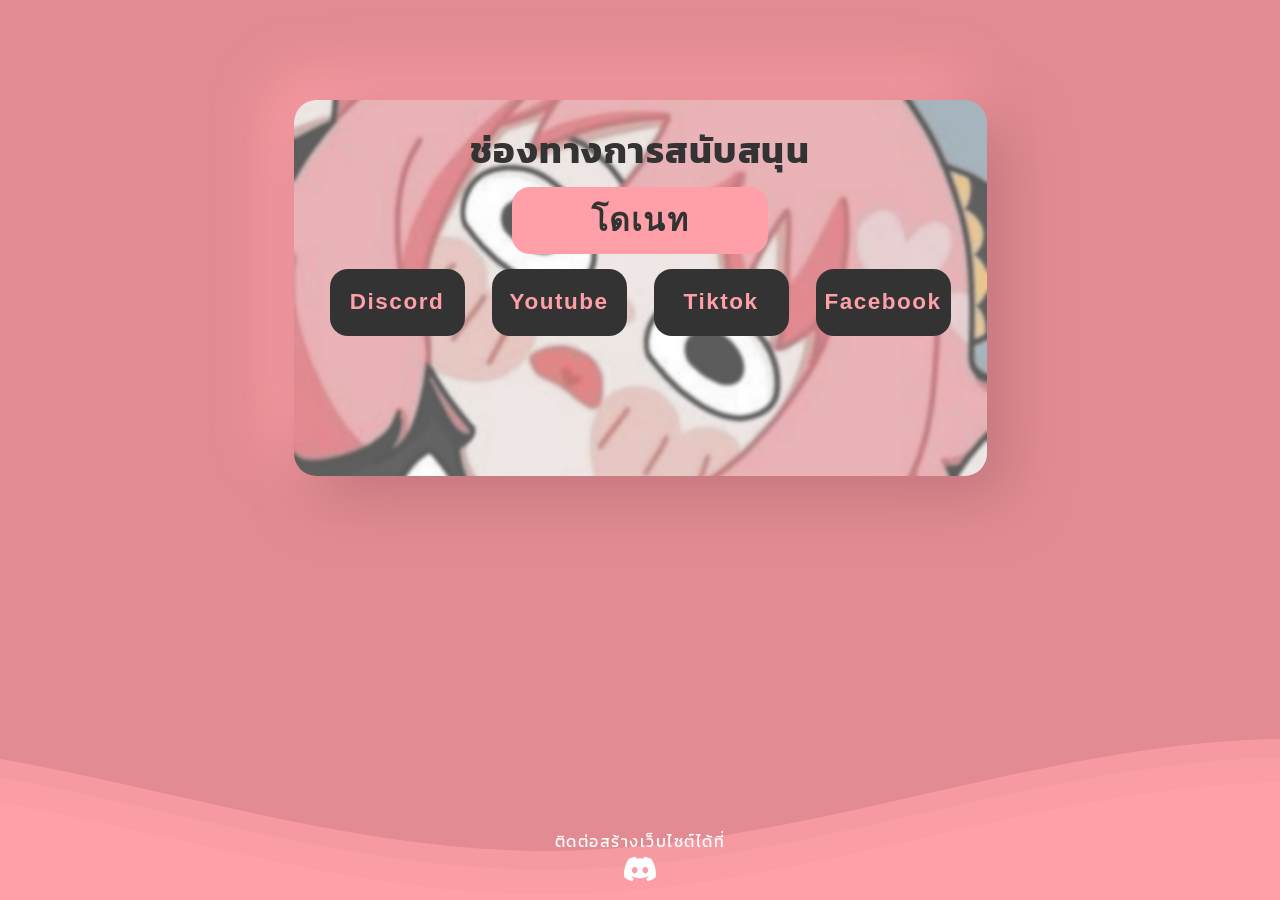
<file: main.html>
<!DOCTYPE html>
<html lang="en">

<head>
    <link rel="preconnect" href="https://fonts.googleapis.com">
    <link rel="preconnect" href="https://fonts.gstatic.com" crossorigin>
    <link href="https://fonts.googleapis.com/css2?family=Kanit&display=swap" rel="stylesheet">
    <meta charset="UTF-8">
    <title>Info</title>
    <style>
        .flex {
            /*Flexbox for containers*/
            display: flex;
            justify-content: center;
            align-items: center;
            text-align: center;
        }

        .footer {
            position: fixed;
            bottom: 0;
            width: 100%;
        }

        .waves {
            position: relative;
            width: 100%;
            height: 17.5vh;
            margin-bottom: -7px;
            /*Fix for safari gap*/
            min-height: 175px;
            max-height: 250px;
        }

        /* Animation */

        .parallax>use {
            animation: move-forever 25s cubic-bezier(.55, .5, .45, .5) infinite;
        }

        .parallax>use:nth-child(1) {
            animation-delay: -2s;
            animation-duration: 7s;
        }

        .parallax>use:nth-child(2) {
            animation-delay: -3s;
            animation-duration: 10s;
        }

        .parallax>use:nth-child(3) {
            animation-delay: -4s;
            animation-duration: 13s;
        }

        .parallax>use:nth-child(4) {
            animation-delay: -5s;
            animation-duration: 20s;
        }

        @keyframes move-forever {
            0% {
                transform: translate3d(-90px, 0, 0);
            }

            100% {
                transform: translate3d(85px, 0, 0);
            }
        }

        /*Shrinking for mobile*/
        @media (max-width: 768px) {
            .waves {
                height: 100px;
                min-height: 125px;
            }
        }

        .box p {
            font-size: 4vh;
            margin: 0;
            color: #333333;
            font-weight: bold;
            letter-spacing: 1.5px;
            cursor: default;
        }

        body {
            margin: 0;
        }

        html {
            background-color: #e28b92;
            font-family: 'Kanit', sans-serif;
        }

        .container {
            display: flex;
            justify-content: center;
            align-items: center;
            margin: 10px;
        }

        ::-moz-selection {
            /* Code for Firefox */
            color: #ffa0a8;
            background: #ffffffce;
        }

        ::selection {
            color: #ffa0a8;
            background: #ffffffce;
        }

        .box {
            margin-top: 10vh;
            box-shadow: 20px 20px 60px #c0767c,
                -20px -20px 60px #ffa0a8;

            border-radius: 2.5vh;
            background-position: center;
            background-size: cover;
            background-repeat: no-repeat;
            background-image: url("./bg.webp");
            padding: 2.5vh;
            padding-bottom: 15vh;
            display: flex;
            flex-direction: column;
            align-content: center;
            align-items: center;
        }

        .flex p {
            cursor: default;
            bottom: 3.5vh;
            letter-spacing: 1.5px;
            color: white;
            position: absolute;
        }

        .flex a {
            bottom: 1vh;
            letter-spacing: 1.5px;
            color: white;
            position: absolute;
            transition: 0.3s;
            cursor: default;
        }

        .flex a:hover {
            opacity: 0.5;
            cursor: pointer;
        }


        .flex {
            /*Flexbox for containers*/
            display: flex;
            justify-content: center;
            align-items: center;
            text-align: center;
        }

        .second {
            display: flex;
            justify-content: center;
            align-items: center;
            flex-direction: row;
            flex-wrap: wrap;
        }

        .box .main button {
            letter-spacing: 1.5px;
            width: 20vmax;
            height: 7.5vh;
            outline: 0;
            border: 0;
            border-radius: 2vh;
            background-color: #ffa0a8;
            color: #333333;
            font-size: 3.5vh;
            margin: 10px;
            transition: 0.2s;
            cursor: default;
            font-weight: bold;
        }

        .box .second button {
            letter-spacing: 1.5px;
            margin-inline: 1.5vh;
            margin-block: 0.5vh;
            width: 15vh;
            height: 7.5vh;
            outline: 0;
            border: 0;
            border-radius: 2vh;
            background-color: #333333;
            color: #ffa0a8;
            font-size: 2.5vh;
            transition: 0.2s;
            cursor: default;
            font-weight: bold;
        }

        .box .second button:hover {
            width: 16vh;
            height: 8vh;
            letter-spacing: 2.5px;
            cursor: pointer;
        }

        .box .second button:focus {
            width: 16vh;
            height: 8vh;
            opacity: 0.5;
        }

        .box .main button:hover {
            width: 21vmax;
            height: 8vh;
            letter-spacing: 2.5px;
            cursor: pointer;
        }

        .box .main button:focus {
            width: 21vmax;
            height: 8vh;
            opacity: 0.5;
        }
    </style>
</head>

<body>
    <div class="container">
        <div class="box">
            <p>ช่องทางการสนับสนุน</p>
            <div class="main">
                <a href="https://tipme.in.th/mikky-marcus99">
                    <button>โดเนท</button>
                </a>
            </div>
            <div class="second">
                <div class="small">
                    <a href="https://discord.gg/xXzA2tRMaT">
                        <button>Discord</button>
                    </a>
                </div>
                <div class="small">
                    <a href="https://www.youtube.com/@Maximum98">
                        <button>Youtube</button>
                    </a>
                </div>
                <div class="small">
                    <a href="https://www.tiktok.com/@ezonepice">
                        <button>Tiktok</button>
                    </a>
                </div>
                <div class="small">
                    <a href="https://www.facebook.com/maximum.89">
                        <button>Facebook</button>
                    </a>
                </div>
            </div>
        </div>
    </div>
    <!--Waves Container-->
    <div class="footer">
        <svg class="waves" xmlns="http://www.w3.org/2000/svg" xmlns:xlink="http://www.w3.org/1999/xlink"
            viewBox="0 24 150 28" preserveAspectRatio="none" shape-rendering="auto">
            <defs>
                <path id="gentle-wave" d="M-160 44c30 0 58-18 88-18s 58 18 88 18 58-18 88-18 58 18 88 18 v44h-352z" />
            </defs>
            <g class="parallax">
                <use xlink:href="#gentle-wave" x="48" y="0" fill="rgba(255,160,168,0.7)" />
                <use xlink:href="#gentle-wave" x="48" y="3" fill="rgba(255,160,168,0.5)" />
                <use xlink:href="#gentle-wave" x="48" y="5" fill="rgba(255,160,168,0.3)" />
                <use xlink:href="#gentle-wave" x="48" y="7" fill="#FFA0A8" />
            </g>
        </svg>
        <div class="flex">
            <p text-color="white">ติดต่อสร้างเว็บไซต์ได้ที่</p><a
                href="https://discord.com/users/574431771815444481"><svg xmlns="http://www.w3.org/2000/svg" width="32"
                    height="32" fill="currentColor" class="bi bi-discord" viewBox="0 0 16 16">
                    <path
                        d="M13.545 2.907a13.227 13.227 0 0 0-3.257-1.011.05.05 0 0 0-.052.025c-.141.25-.297.577-.406.833a12.19 12.19 0 0 0-3.658 0 8.258 8.258 0 0 0-.412-.833.051.051 0 0 0-.052-.025c-1.125.194-2.22.534-3.257 1.011a.041.041 0 0 0-.021.018C.356 6.024-.213 9.047.066 12.032c.001.014.01.028.021.037a13.276 13.276 0 0 0 3.995 2.02.05.05 0 0 0 .056-.019c.308-.42.582-.863.818-1.329a.05.05 0 0 0-.01-.059.051.051 0 0 0-.018-.011 8.875 8.875 0 0 1-1.248-.595.05.05 0 0 1-.02-.066.051.051 0 0 1 .015-.019c.084-.063.168-.129.248-.195a.05.05 0 0 1 .051-.007c2.619 1.196 5.454 1.196 8.041 0a.052.052 0 0 1 .053.007c.08.066.164.132.248.195a.051.051 0 0 1-.004.085 8.254 8.254 0 0 1-1.249.594.05.05 0 0 0-.03.03.052.052 0 0 0 .003.041c.24.465.515.909.817 1.329a.05.05 0 0 0 .056.019 13.235 13.235 0 0 0 4.001-2.02.049.049 0 0 0 .021-.037c.334-3.451-.559-6.449-2.366-9.106a.034.034 0 0 0-.02-.019Zm-8.198 7.307c-.789 0-1.438-.724-1.438-1.612 0-.889.637-1.613 1.438-1.613.807 0 1.45.73 1.438 1.613 0 .888-.637 1.612-1.438 1.612Zm5.316 0c-.788 0-1.438-.724-1.438-1.612 0-.889.637-1.613 1.438-1.613.807 0 1.451.73 1.438 1.613 0 .888-.631 1.612-1.438 1.612Z" />
                </svg></a>

        </div>
    </div>
    <!--Waves end-->

</body>

</html>
</file>
